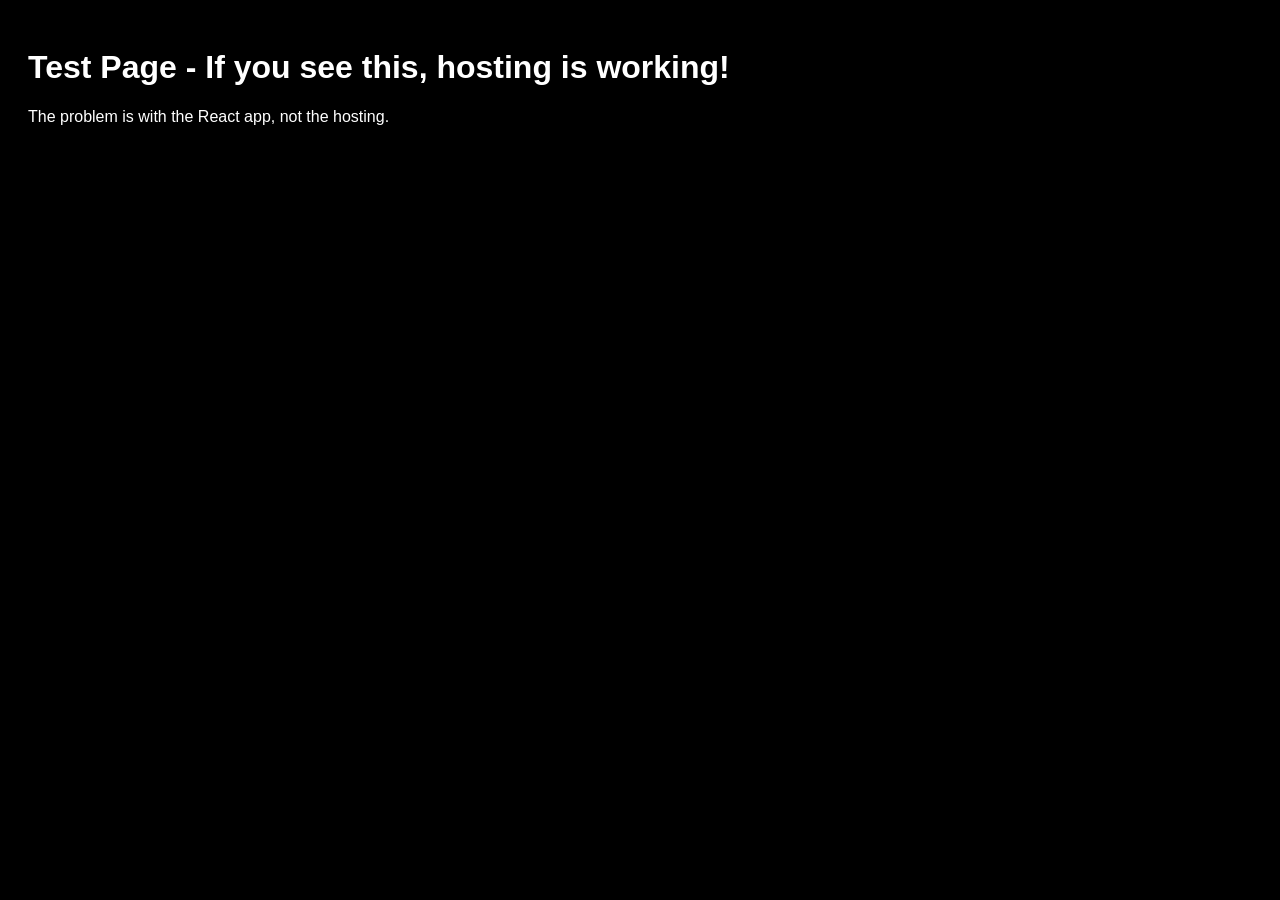
<file: public/test.html>
<!DOCTYPE html>
<html>
<head>
    <meta charset="UTF-8">
    <title>Test Page</title>
    <style>
        body {
            background: black;
            color: white;
            font-family: sans-serif;
            padding: 20px;
        }
    </style>
</head>
<body>
    <h1>Test Page - If you see this, hosting is working!</h1>
    <p>The problem is with the React app, not the hosting.</p>
    <script>
        console.log('Test page loaded successfully');
        console.log('Location:', window.location.href);
    </script>
</body>
</html>
</file>
